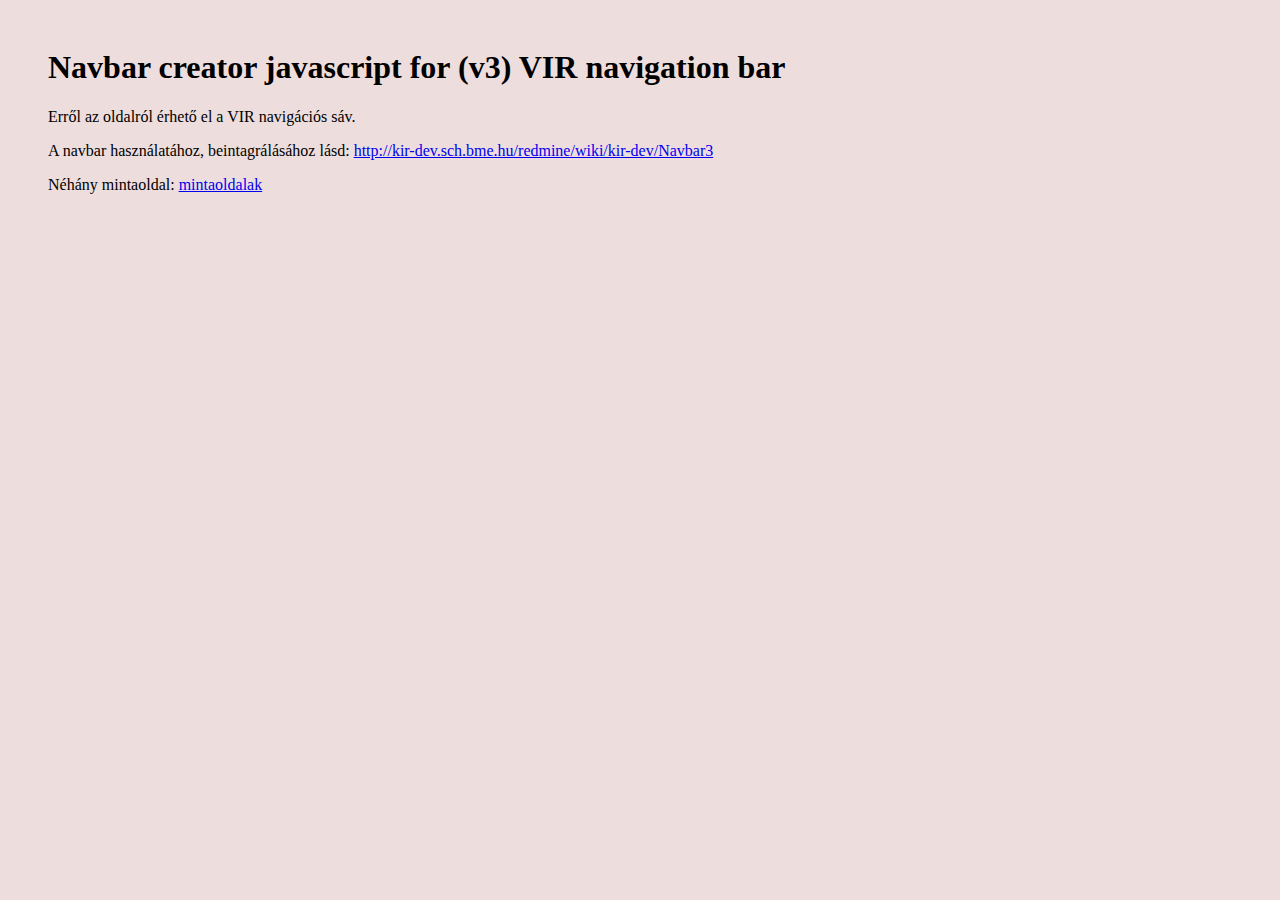
<file: index.html>
<!DOCTYPE html PUBLIC "-//W3C//DTD XHTML 1.0 Transitional//EN" "http://www.w3.org/TR/xhtml1/DTD/xhtml1-transitional.dtd">
<html>
	<head>
		<meta http-equiv="Content-Type" content="text/html; charset=UTF-8">
	</head>
<body style="background-color:#eedddd;padding:20px;">
		<div id="page" style="margin:20px;">
			<h1>Navbar creator javascript for (v3) VIR navigation bar</h1>
			<p>Erről az oldalról érhető el a VIR navigációs sáv.</p>
			<p>A navbar használatához, beintagrálásához lásd: <a href="http://kir-dev.sch.bme.hu/redmine/wiki/kir-dev/Navbar3">http://kir-dev.sch.bme.hu/redmine/wiki/kir-dev/Navbar3</a></p>
			<p>Néhány mintaoldal: <a href="http://navbar.kirdev.sch.bme.hu/sample.html">mintaoldalak</a></p>
		</div>
		
	</body>
</html>
</file>
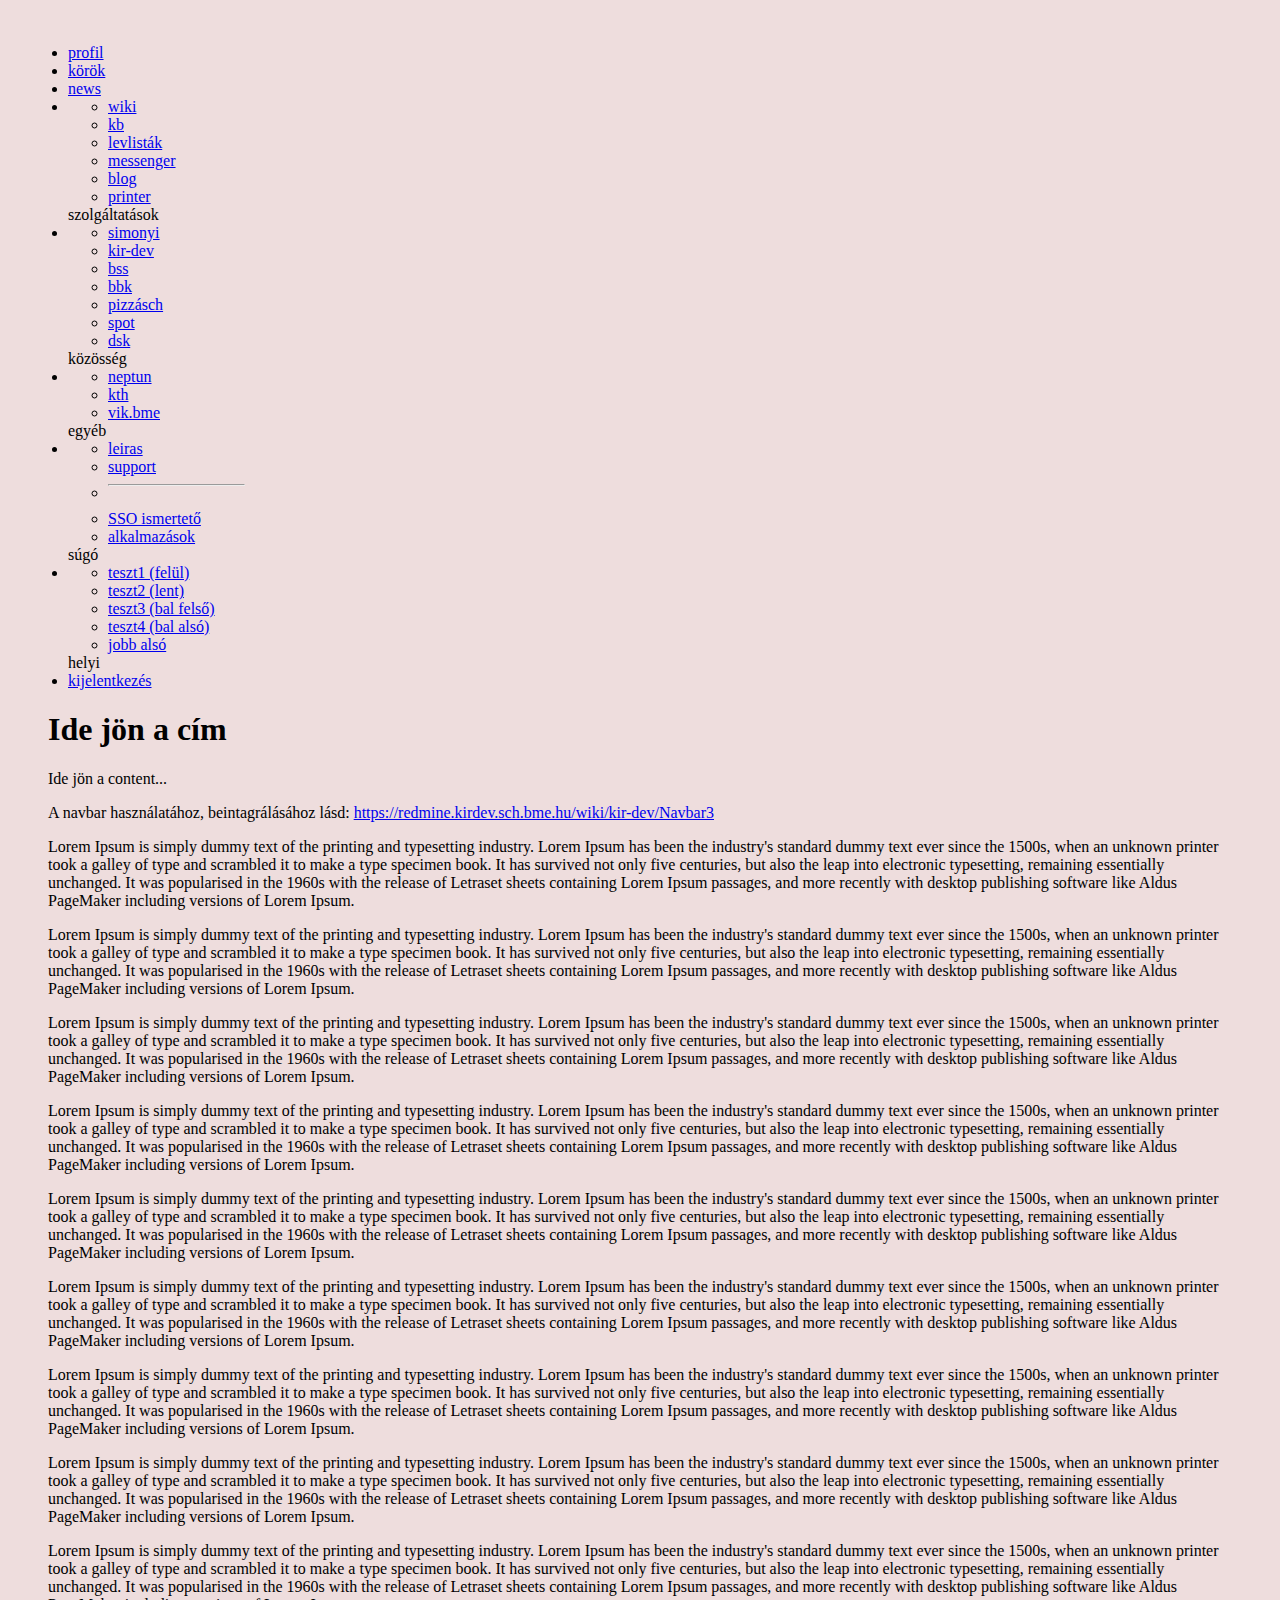
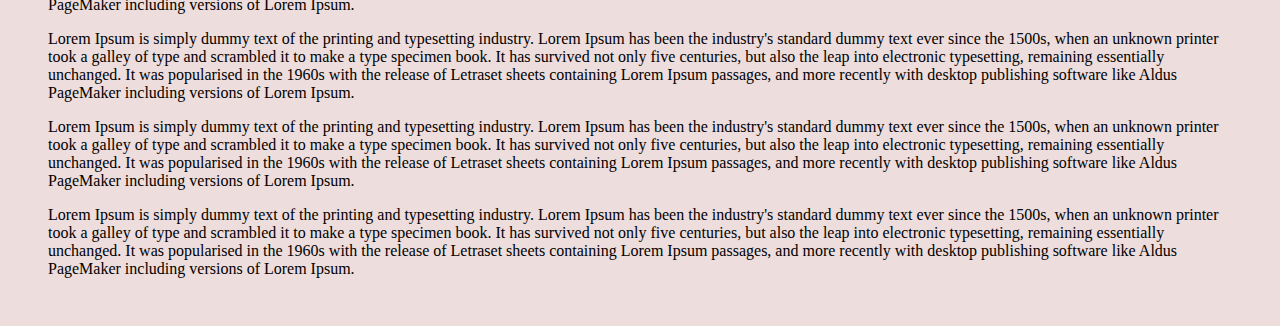
<file: sample-test1.html>
<!DOCTYPE html PUBLIC "-//W3C//DTD XHTML 1.0 Transitional//EN" "http://www.w3.org/TR/xhtml1/DTD/xhtml1-transitional.dtd">
<html>
	<head>
		<meta http-equiv="Content-Type" content="text/html; charset=UTF-8">
		<script type="text/javascript" src="vir-navbar-3.2.js"></script>
	</head>
	<body style="background-color:#eedddd;padding:20px;">
		<script type="text/javascript">
			var navbarConf = {
				logoutLink: 'http://blog.sch.bme.hu/htsrv/login.php?action=logout', // loginLink, vagy logoutLink kell (vagy mindkettő, és a loggedIn mutatja meg, be van-e lépve)
				theme: 'orange', // téma neve
				width: 850, // szélesség, opcionális
				support: 28,
				menuItems: [
					{
						title: 'teszt1 (felül)',
						url: 'http://navbar.kirdev.sch.bme.hu/sample-test1.html',
						location: 'sample-test1'
					}, {
						title: 'teszt2 (lent)',
						url: 'http://navbar.kirdev.sch.bme.hu/sample-test2.html',
						location: 'sample-test2'
					}, {
						title: 'teszt3 (bal felső)',
						url: 'http://navbar.kirdev.sch.bme.hu/sample-test3.html',
						location: 'sample-test3'
					}, {
						title: 'teszt4 (bal alsó)',
						url: 'http://navbar.kirdev.sch.bme.hu/sample-test4.html',
						location: 'sample-test4'
					}, {
						title: 'jobb alsó',
						url: 'http://navbar.kirdev.sch.bme.hu/sample-test5.html',
						location: 'sample-test5'
					}
				],
				helpMenuItems: [
					{
						title: 'leiras',
						url: 'https://redmine.kirdev.sch.bme.hu/wiki/kir-dev/Navbar3'
					}
				],
				menuWidth: 200
			};
			printNavbar(navbarConf);
		</script>

		<div id="page" style="margin:20px;">
			<h1>Ide jön a cím</h1>
			<p>Ide jön a content...</p>
			<p>A navbar használatához, beintagrálásához lásd: <a href="https://redmine.kirdev.sch.bme.hu/wiki/kir-dev/Navbar3">https://redmine.kirdev.sch.bme.hu/wiki/kir-dev/Navbar3</a></p>
			<p>Lorem Ipsum is simply dummy text of the printing and typesetting industry. Lorem Ipsum has been the industry's standard dummy text ever since the 1500s, when an unknown printer took a galley of type and scrambled it to make a type specimen book. It has survived not only five centuries, but also the leap into electronic typesetting, remaining essentially unchanged. It was popularised in the 1960s with the release of Letraset sheets containing Lorem Ipsum passages, and more recently with desktop publishing software like Aldus PageMaker including versions of Lorem Ipsum.</p>
			<p>Lorem Ipsum is simply dummy text of the printing and typesetting industry. Lorem Ipsum has been the industry's standard dummy text ever since the 1500s, when an unknown printer took a galley of type and scrambled it to make a type specimen book. It has survived not only five centuries, but also the leap into electronic typesetting, remaining essentially unchanged. It was popularised in the 1960s with the release of Letraset sheets containing Lorem Ipsum passages, and more recently with desktop publishing software like Aldus PageMaker including versions of Lorem Ipsum.</p>
			<p>Lorem Ipsum is simply dummy text of the printing and typesetting industry. Lorem Ipsum has been the industry's standard dummy text ever since the 1500s, when an unknown printer took a galley of type and scrambled it to make a type specimen book. It has survived not only five centuries, but also the leap into electronic typesetting, remaining essentially unchanged. It was popularised in the 1960s with the release of Letraset sheets containing Lorem Ipsum passages, and more recently with desktop publishing software like Aldus PageMaker including versions of Lorem Ipsum.</p>
			<p>Lorem Ipsum is simply dummy text of the printing and typesetting industry. Lorem Ipsum has been the industry's standard dummy text ever since the 1500s, when an unknown printer took a galley of type and scrambled it to make a type specimen book. It has survived not only five centuries, but also the leap into electronic typesetting, remaining essentially unchanged. It was popularised in the 1960s with the release of Letraset sheets containing Lorem Ipsum passages, and more recently with desktop publishing software like Aldus PageMaker including versions of Lorem Ipsum.</p>
			<p>Lorem Ipsum is simply dummy text of the printing and typesetting industry. Lorem Ipsum has been the industry's standard dummy text ever since the 1500s, when an unknown printer took a galley of type and scrambled it to make a type specimen book. It has survived not only five centuries, but also the leap into electronic typesetting, remaining essentially unchanged. It was popularised in the 1960s with the release of Letraset sheets containing Lorem Ipsum passages, and more recently with desktop publishing software like Aldus PageMaker including versions of Lorem Ipsum.</p>
			<p>Lorem Ipsum is simply dummy text of the printing and typesetting industry. Lorem Ipsum has been the industry's standard dummy text ever since the 1500s, when an unknown printer took a galley of type and scrambled it to make a type specimen book. It has survived not only five centuries, but also the leap into electronic typesetting, remaining essentially unchanged. It was popularised in the 1960s with the release of Letraset sheets containing Lorem Ipsum passages, and more recently with desktop publishing software like Aldus PageMaker including versions of Lorem Ipsum.</p>
			<p>Lorem Ipsum is simply dummy text of the printing and typesetting industry. Lorem Ipsum has been the industry's standard dummy text ever since the 1500s, when an unknown printer took a galley of type and scrambled it to make a type specimen book. It has survived not only five centuries, but also the leap into electronic typesetting, remaining essentially unchanged. It was popularised in the 1960s with the release of Letraset sheets containing Lorem Ipsum passages, and more recently with desktop publishing software like Aldus PageMaker including versions of Lorem Ipsum.</p>
			<p>Lorem Ipsum is simply dummy text of the printing and typesetting industry. Lorem Ipsum has been the industry's standard dummy text ever since the 1500s, when an unknown printer took a galley of type and scrambled it to make a type specimen book. It has survived not only five centuries, but also the leap into electronic typesetting, remaining essentially unchanged. It was popularised in the 1960s with the release of Letraset sheets containing Lorem Ipsum passages, and more recently with desktop publishing software like Aldus PageMaker including versions of Lorem Ipsum.</p>
			<p>Lorem Ipsum is simply dummy text of the printing and typesetting industry. Lorem Ipsum has been the industry's standard dummy text ever since the 1500s, when an unknown printer took a galley of type and scrambled it to make a type specimen book. It has survived not only five centuries, but also the leap into electronic typesetting, remaining essentially unchanged. It was popularised in the 1960s with the release of Letraset sheets containing Lorem Ipsum passages, and more recently with desktop publishing software like Aldus PageMaker including versions of Lorem Ipsum.</p>
			<p>Lorem Ipsum is simply dummy text of the printing and typesetting industry. Lorem Ipsum has been the industry's standard dummy text ever since the 1500s, when an unknown printer took a galley of type and scrambled it to make a type specimen book. It has survived not only five centuries, but also the leap into electronic typesetting, remaining essentially unchanged. It was popularised in the 1960s with the release of Letraset sheets containing Lorem Ipsum passages, and more recently with desktop publishing software like Aldus PageMaker including versions of Lorem Ipsum.</p>
			<p>Lorem Ipsum is simply dummy text of the printing and typesetting industry. Lorem Ipsum has been the industry's standard dummy text ever since the 1500s, when an unknown printer took a galley of type and scrambled it to make a type specimen book. It has survived not only five centuries, but also the leap into electronic typesetting, remaining essentially unchanged. It was popularised in the 1960s with the release of Letraset sheets containing Lorem Ipsum passages, and more recently with desktop publishing software like Aldus PageMaker including versions of Lorem Ipsum.</p>
			<p>Lorem Ipsum is simply dummy text of the printing and typesetting industry. Lorem Ipsum has been the industry's standard dummy text ever since the 1500s, when an unknown printer took a galley of type and scrambled it to make a type specimen book. It has survived not only five centuries, but also the leap into electronic typesetting, remaining essentially unchanged. It was popularised in the 1960s with the release of Letraset sheets containing Lorem Ipsum passages, and more recently with desktop publishing software like Aldus PageMaker including versions of Lorem Ipsum.</p>
		</div>
	</body>
</html>
</file>
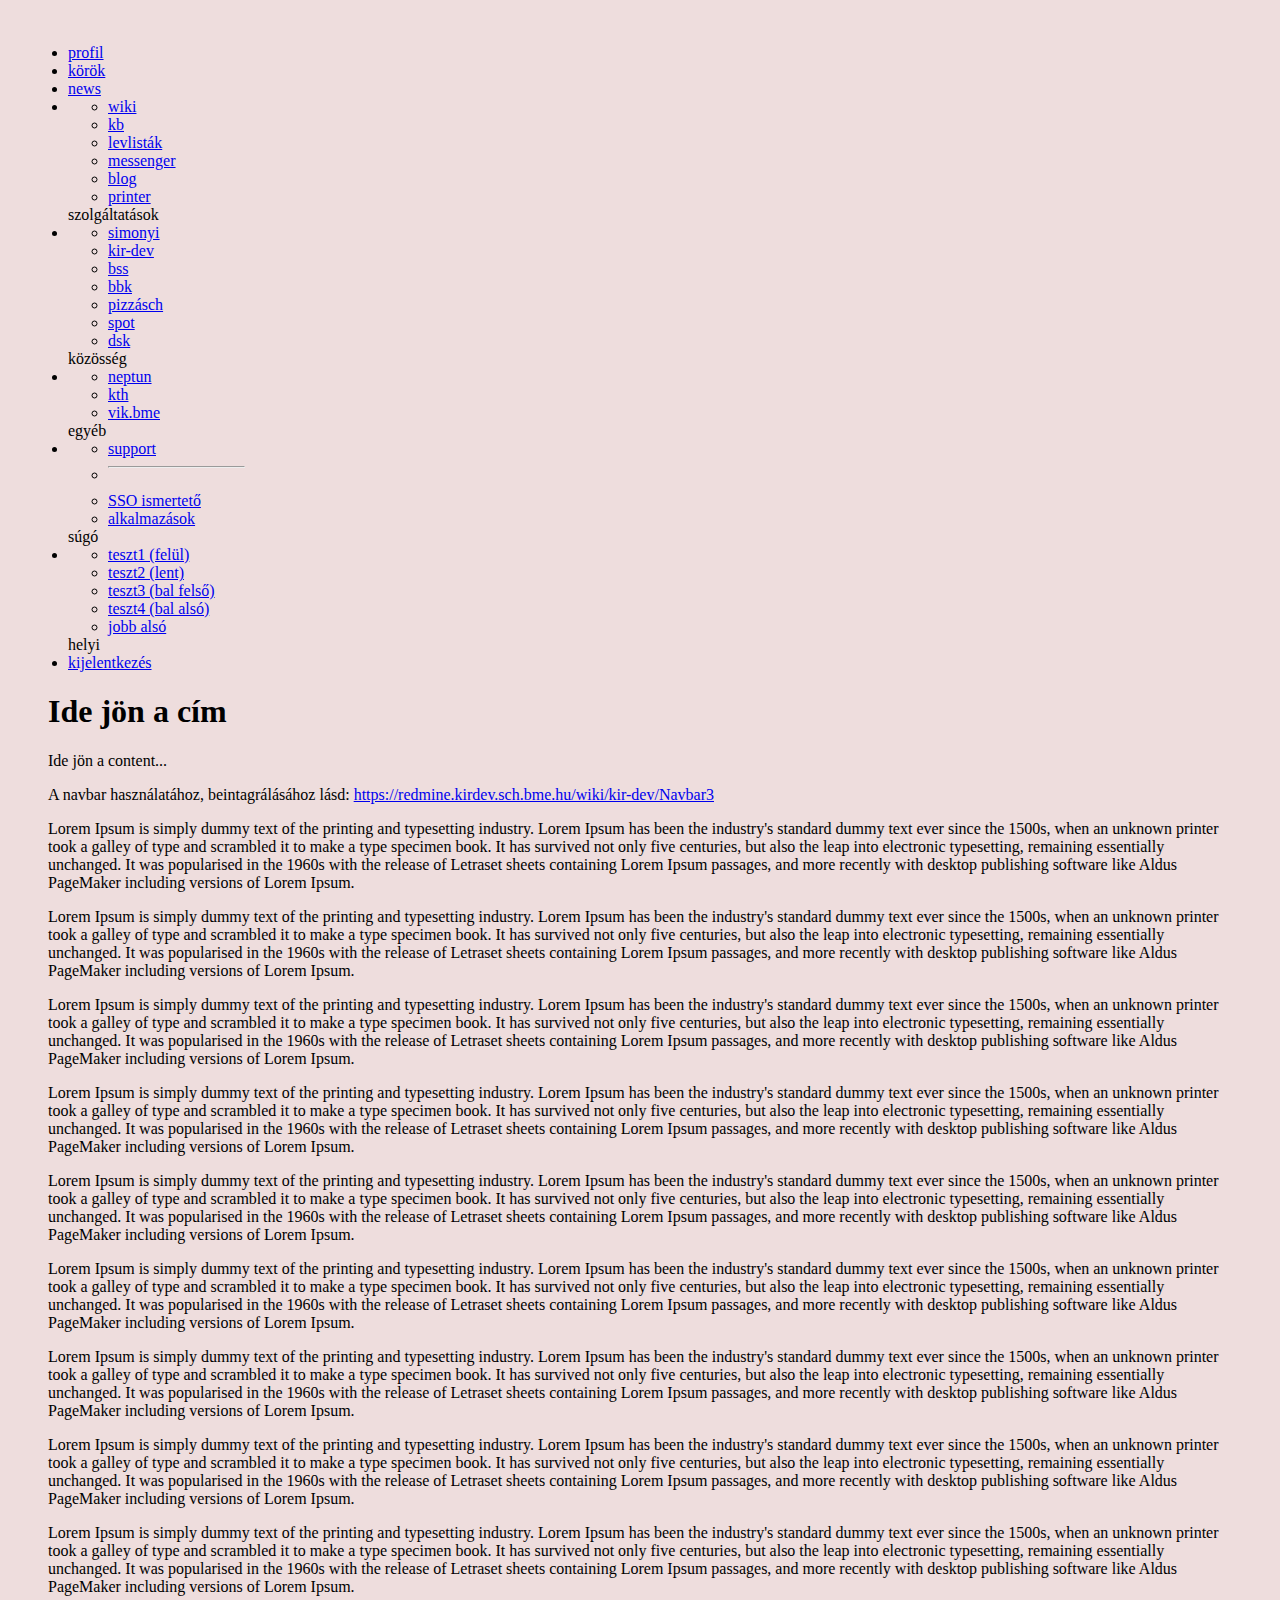
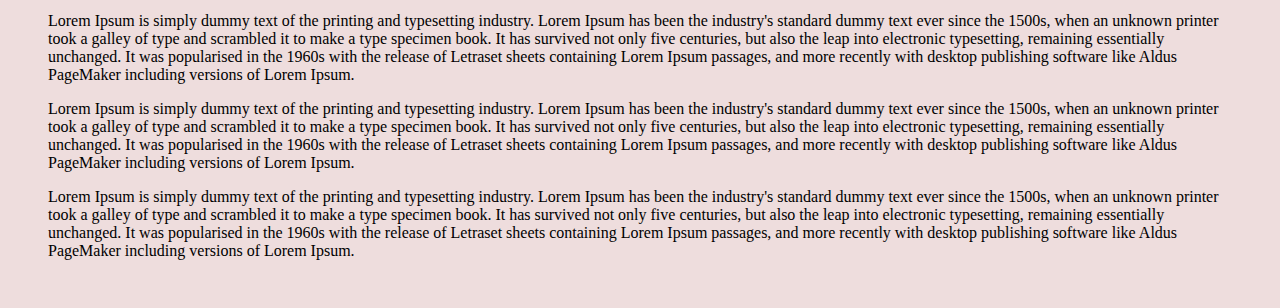
<file: sample-test2.html>
<!DOCTYPE html PUBLIC "-//W3C//DTD XHTML 1.0 Transitional//EN" "http://www.w3.org/TR/xhtml1/DTD/xhtml1-transitional.dtd">
<html>
	<head>
		<meta http-equiv="Content-Type" content="text/html; charset=UTF-8">
		<script type="text/javascript" src="vir-navbar-3.2.js"></script>
	</head>
	<body style="background-color:#eedddd;padding:20px;">
		<script type="text/javascript">
			var navbarConf = {
				logoutLink: 'http://blog.sch.bme.hu/htsrv/login.php?action=logout', // loginLink, vagy logoutLink kell (vagy mindkettő, és a loggedIn mutatja meg, be van-e lépve)
				theme: 'orange', // téma neve
				width: 850, // szélesség, opcionális
				positionVertical: 'bottom',
				indentHorizontal: 0,
				indentVertical: 30,
				support: 'valaki kukac valahol pont hu',
				menuItems: [
					{
						title: 'teszt1 (felül)',
						url: 'http://navbar.kirdev.sch.bme.hu/sample-test1.html',
						location: 'sample-test1'
					}, {
						title: 'teszt2 (lent)',
						url: 'http://navbar.kirdev.sch.bme.hu/sample-test2.html',
						location: 'sample-test2'
					}, {
						title: 'teszt3 (bal felső)',
						url: 'http://navbar.kirdev.sch.bme.hu/sample-test3.html',
						location: 'sample-test3'
					}, {
						title: 'teszt4 (bal alsó)',
						url: 'http://navbar.kirdev.sch.bme.hu/sample-test4.html',
						location: 'sample-test4'
					}, {
						title: 'jobb alsó',
						url: 'http://navbar.kirdev.sch.bme.hu/sample-test5.html',
						location: 'sample-test5'
					}
				]
			};
			printNavbar(navbarConf);
		</script>

		<div id="page" style="margin:20px;">
			<h1>Ide jön a cím</h1>
			<p>Ide jön a content...</p>
			<p>A navbar használatához, beintagrálásához lásd: <a href="https://redmine.kirdev.sch.bme.hu/wiki/kir-dev/Navbar3">https://redmine.kirdev.sch.bme.hu/wiki/kir-dev/Navbar3</a></p>
			<p>Lorem Ipsum is simply dummy text of the printing and typesetting industry. Lorem Ipsum has been the industry's standard dummy text ever since the 1500s, when an unknown printer took a galley of type and scrambled it to make a type specimen book. It has survived not only five centuries, but also the leap into electronic typesetting, remaining essentially unchanged. It was popularised in the 1960s with the release of Letraset sheets containing Lorem Ipsum passages, and more recently with desktop publishing software like Aldus PageMaker including versions of Lorem Ipsum.</p>
			<p>Lorem Ipsum is simply dummy text of the printing and typesetting industry. Lorem Ipsum has been the industry's standard dummy text ever since the 1500s, when an unknown printer took a galley of type and scrambled it to make a type specimen book. It has survived not only five centuries, but also the leap into electronic typesetting, remaining essentially unchanged. It was popularised in the 1960s with the release of Letraset sheets containing Lorem Ipsum passages, and more recently with desktop publishing software like Aldus PageMaker including versions of Lorem Ipsum.</p>
			<p>Lorem Ipsum is simply dummy text of the printing and typesetting industry. Lorem Ipsum has been the industry's standard dummy text ever since the 1500s, when an unknown printer took a galley of type and scrambled it to make a type specimen book. It has survived not only five centuries, but also the leap into electronic typesetting, remaining essentially unchanged. It was popularised in the 1960s with the release of Letraset sheets containing Lorem Ipsum passages, and more recently with desktop publishing software like Aldus PageMaker including versions of Lorem Ipsum.</p>
			<p>Lorem Ipsum is simply dummy text of the printing and typesetting industry. Lorem Ipsum has been the industry's standard dummy text ever since the 1500s, when an unknown printer took a galley of type and scrambled it to make a type specimen book. It has survived not only five centuries, but also the leap into electronic typesetting, remaining essentially unchanged. It was popularised in the 1960s with the release of Letraset sheets containing Lorem Ipsum passages, and more recently with desktop publishing software like Aldus PageMaker including versions of Lorem Ipsum.</p>
			<p>Lorem Ipsum is simply dummy text of the printing and typesetting industry. Lorem Ipsum has been the industry's standard dummy text ever since the 1500s, when an unknown printer took a galley of type and scrambled it to make a type specimen book. It has survived not only five centuries, but also the leap into electronic typesetting, remaining essentially unchanged. It was popularised in the 1960s with the release of Letraset sheets containing Lorem Ipsum passages, and more recently with desktop publishing software like Aldus PageMaker including versions of Lorem Ipsum.</p>
			<p>Lorem Ipsum is simply dummy text of the printing and typesetting industry. Lorem Ipsum has been the industry's standard dummy text ever since the 1500s, when an unknown printer took a galley of type and scrambled it to make a type specimen book. It has survived not only five centuries, but also the leap into electronic typesetting, remaining essentially unchanged. It was popularised in the 1960s with the release of Letraset sheets containing Lorem Ipsum passages, and more recently with desktop publishing software like Aldus PageMaker including versions of Lorem Ipsum.</p>
			<p>Lorem Ipsum is simply dummy text of the printing and typesetting industry. Lorem Ipsum has been the industry's standard dummy text ever since the 1500s, when an unknown printer took a galley of type and scrambled it to make a type specimen book. It has survived not only five centuries, but also the leap into electronic typesetting, remaining essentially unchanged. It was popularised in the 1960s with the release of Letraset sheets containing Lorem Ipsum passages, and more recently with desktop publishing software like Aldus PageMaker including versions of Lorem Ipsum.</p>
			<p>Lorem Ipsum is simply dummy text of the printing and typesetting industry. Lorem Ipsum has been the industry's standard dummy text ever since the 1500s, when an unknown printer took a galley of type and scrambled it to make a type specimen book. It has survived not only five centuries, but also the leap into electronic typesetting, remaining essentially unchanged. It was popularised in the 1960s with the release of Letraset sheets containing Lorem Ipsum passages, and more recently with desktop publishing software like Aldus PageMaker including versions of Lorem Ipsum.</p>
			<p>Lorem Ipsum is simply dummy text of the printing and typesetting industry. Lorem Ipsum has been the industry's standard dummy text ever since the 1500s, when an unknown printer took a galley of type and scrambled it to make a type specimen book. It has survived not only five centuries, but also the leap into electronic typesetting, remaining essentially unchanged. It was popularised in the 1960s with the release of Letraset sheets containing Lorem Ipsum passages, and more recently with desktop publishing software like Aldus PageMaker including versions of Lorem Ipsum.</p>
			<p>Lorem Ipsum is simply dummy text of the printing and typesetting industry. Lorem Ipsum has been the industry's standard dummy text ever since the 1500s, when an unknown printer took a galley of type and scrambled it to make a type specimen book. It has survived not only five centuries, but also the leap into electronic typesetting, remaining essentially unchanged. It was popularised in the 1960s with the release of Letraset sheets containing Lorem Ipsum passages, and more recently with desktop publishing software like Aldus PageMaker including versions of Lorem Ipsum.</p>
			<p>Lorem Ipsum is simply dummy text of the printing and typesetting industry. Lorem Ipsum has been the industry's standard dummy text ever since the 1500s, when an unknown printer took a galley of type and scrambled it to make a type specimen book. It has survived not only five centuries, but also the leap into electronic typesetting, remaining essentially unchanged. It was popularised in the 1960s with the release of Letraset sheets containing Lorem Ipsum passages, and more recently with desktop publishing software like Aldus PageMaker including versions of Lorem Ipsum.</p>
			<p>Lorem Ipsum is simply dummy text of the printing and typesetting industry. Lorem Ipsum has been the industry's standard dummy text ever since the 1500s, when an unknown printer took a galley of type and scrambled it to make a type specimen book. It has survived not only five centuries, but also the leap into electronic typesetting, remaining essentially unchanged. It was popularised in the 1960s with the release of Letraset sheets containing Lorem Ipsum passages, and more recently with desktop publishing software like Aldus PageMaker including versions of Lorem Ipsum.</p>
		</div>
	</body>
</html>
</file>
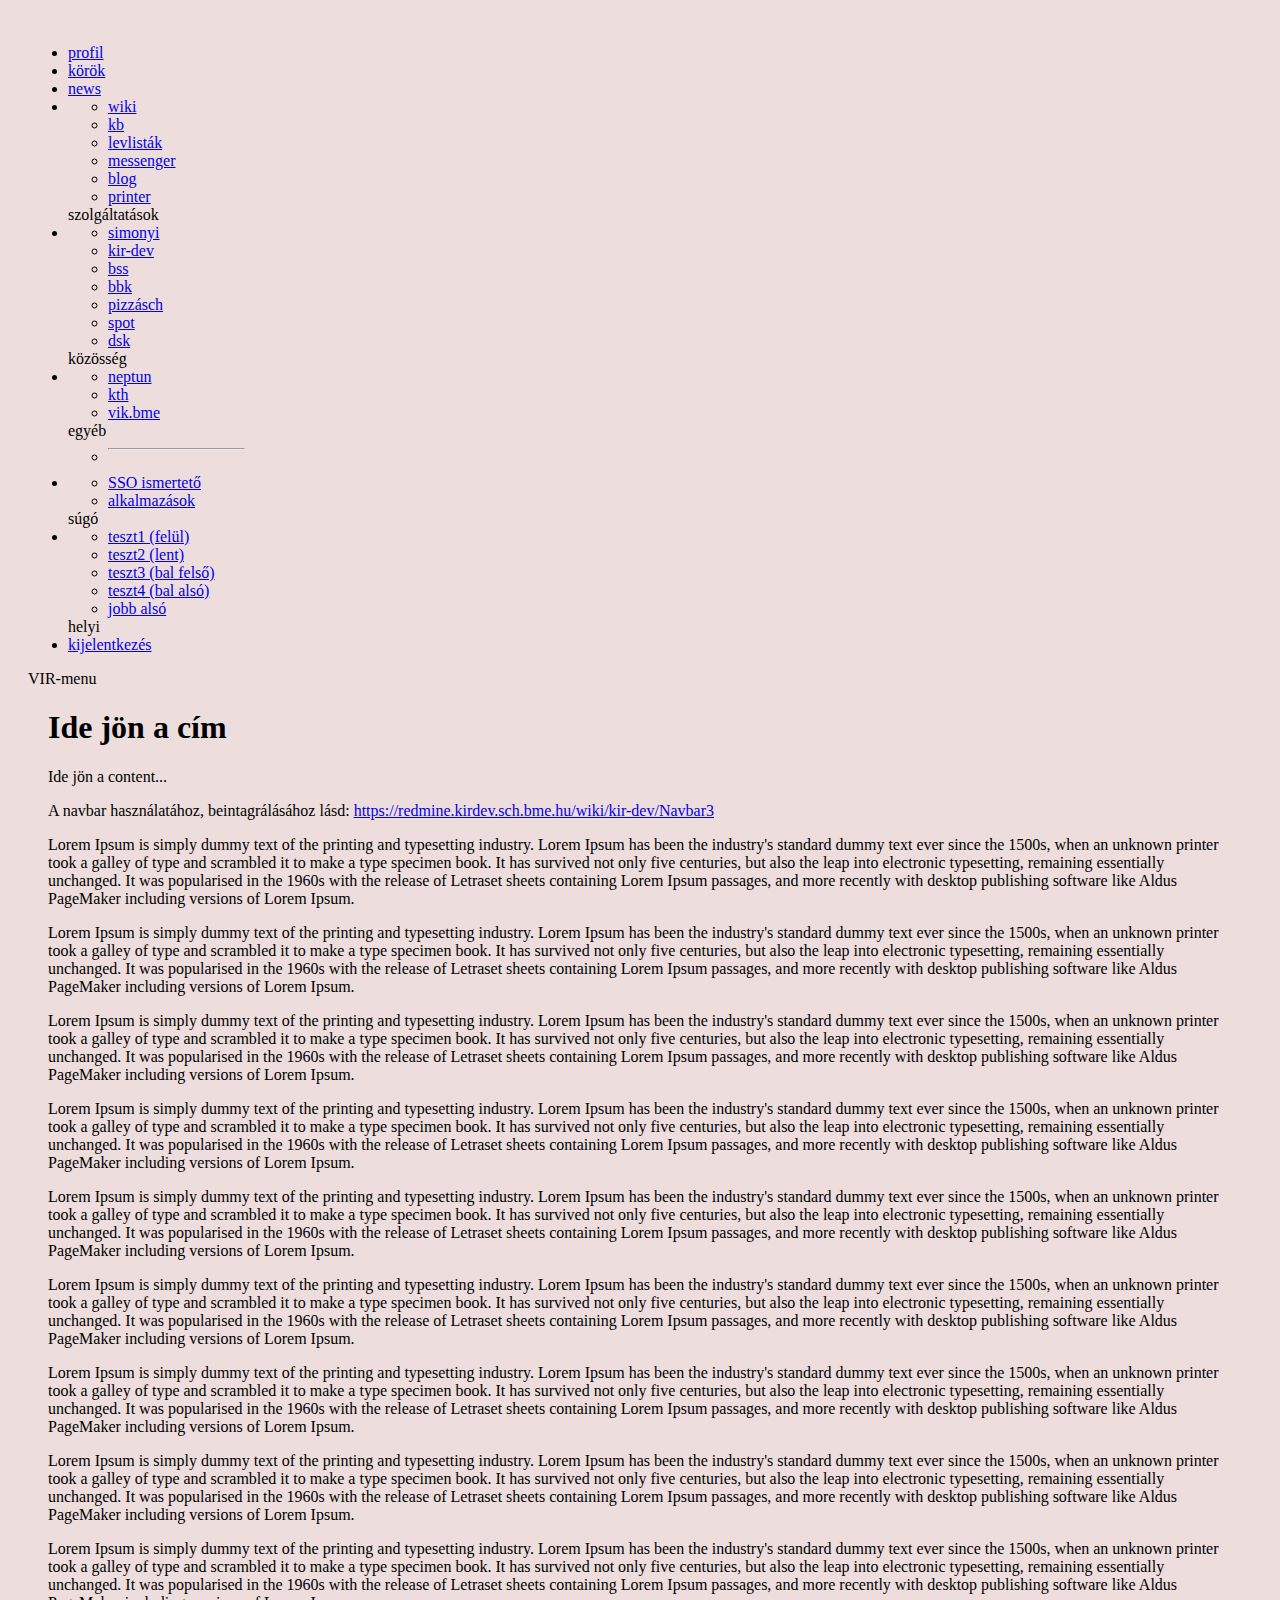
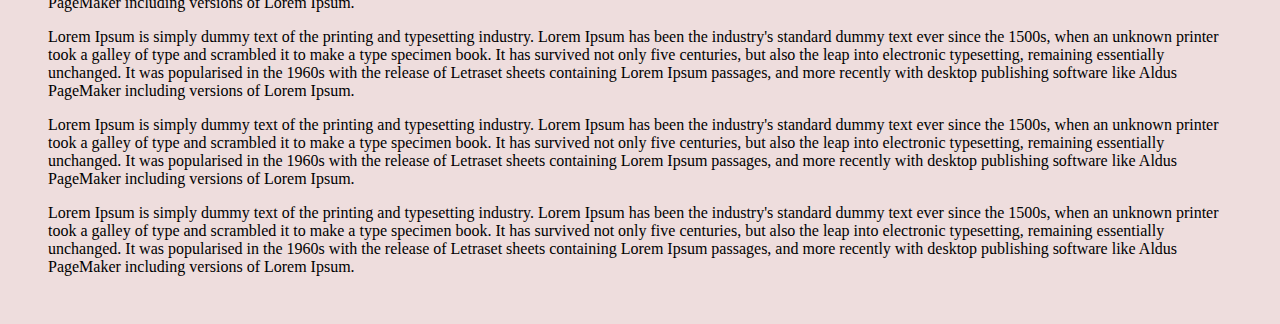
<file: sample-test3.html>
<!DOCTYPE html PUBLIC "-//W3C//DTD XHTML 1.0 Transitional//EN" "http://www.w3.org/TR/xhtml1/DTD/xhtml1-transitional.dtd">
<html>
	<head>
		<meta http-equiv="Content-Type" content="text/html; charset=UTF-8">
		<script type="text/javascript" src="vir-navbar-3.2.js"></script>
	</head>
	<body style="background-color:#eedddd;padding:20px;">
		<script type="text/javascript">
			var navbarConf = {
				logoutLink: 'http://blog.sch.bme.hu/htsrv/login.php?action=logout', // loginLink, vagy logoutLink kell (vagy mindkettő, és a loggedIn mutatja meg, be van-e lépve)
				theme: 'orange', // téma neve
				width: 850, // szélesség, opcionális
				type: 'corner',
				positionVertical: 'top',
				positionHorizontal: 'left',
				indentHorizontal: 0,
				indentVertical: 0,
				menuItems: [
					{
						title: 'teszt1 (felül)',
						url: 'http://navbar.kirdev.sch.bme.hu/sample-test1.html',
						location: 'sample-test1'
					}, {
						title: 'teszt2 (lent)',
						url: 'http://navbar.kirdev.sch.bme.hu/sample-test2.html',
						location: 'sample-test2'
					}, {
						title: 'teszt3 (bal felső)',
						url: 'http://navbar.kirdev.sch.bme.hu/sample-test3.html',
						location: 'sample-test3'
					}, {
						title: 'teszt4 (bal alsó)',
						url: 'http://navbar.kirdev.sch.bme.hu/sample-test4.html',
						location: 'sample-test4'
					}, {
						title: 'jobb alsó',
						url: 'http://navbar.kirdev.sch.bme.hu/sample-test5.html',
						location: 'sample-test5'
					}
				]
			};
			printNavbar(navbarConf);
		</script>

		<div id="page" style="margin:20px;">
			<h1>Ide jön a cím</h1>
			<p>Ide jön a content...</p>
			<p>A navbar használatához, beintagrálásához lásd: <a href="https://redmine.kirdev.sch.bme.hu/wiki/kir-dev/Navbar3">https://redmine.kirdev.sch.bme.hu/wiki/kir-dev/Navbar3</a></p>
			<p>Lorem Ipsum is simply dummy text of the printing and typesetting industry. Lorem Ipsum has been the industry's standard dummy text ever since the 1500s, when an unknown printer took a galley of type and scrambled it to make a type specimen book. It has survived not only five centuries, but also the leap into electronic typesetting, remaining essentially unchanged. It was popularised in the 1960s with the release of Letraset sheets containing Lorem Ipsum passages, and more recently with desktop publishing software like Aldus PageMaker including versions of Lorem Ipsum.</p>
			<p>Lorem Ipsum is simply dummy text of the printing and typesetting industry. Lorem Ipsum has been the industry's standard dummy text ever since the 1500s, when an unknown printer took a galley of type and scrambled it to make a type specimen book. It has survived not only five centuries, but also the leap into electronic typesetting, remaining essentially unchanged. It was popularised in the 1960s with the release of Letraset sheets containing Lorem Ipsum passages, and more recently with desktop publishing software like Aldus PageMaker including versions of Lorem Ipsum.</p>
			<p>Lorem Ipsum is simply dummy text of the printing and typesetting industry. Lorem Ipsum has been the industry's standard dummy text ever since the 1500s, when an unknown printer took a galley of type and scrambled it to make a type specimen book. It has survived not only five centuries, but also the leap into electronic typesetting, remaining essentially unchanged. It was popularised in the 1960s with the release of Letraset sheets containing Lorem Ipsum passages, and more recently with desktop publishing software like Aldus PageMaker including versions of Lorem Ipsum.</p>
			<p>Lorem Ipsum is simply dummy text of the printing and typesetting industry. Lorem Ipsum has been the industry's standard dummy text ever since the 1500s, when an unknown printer took a galley of type and scrambled it to make a type specimen book. It has survived not only five centuries, but also the leap into electronic typesetting, remaining essentially unchanged. It was popularised in the 1960s with the release of Letraset sheets containing Lorem Ipsum passages, and more recently with desktop publishing software like Aldus PageMaker including versions of Lorem Ipsum.</p>
			<p>Lorem Ipsum is simply dummy text of the printing and typesetting industry. Lorem Ipsum has been the industry's standard dummy text ever since the 1500s, when an unknown printer took a galley of type and scrambled it to make a type specimen book. It has survived not only five centuries, but also the leap into electronic typesetting, remaining essentially unchanged. It was popularised in the 1960s with the release of Letraset sheets containing Lorem Ipsum passages, and more recently with desktop publishing software like Aldus PageMaker including versions of Lorem Ipsum.</p>
			<p>Lorem Ipsum is simply dummy text of the printing and typesetting industry. Lorem Ipsum has been the industry's standard dummy text ever since the 1500s, when an unknown printer took a galley of type and scrambled it to make a type specimen book. It has survived not only five centuries, but also the leap into electronic typesetting, remaining essentially unchanged. It was popularised in the 1960s with the release of Letraset sheets containing Lorem Ipsum passages, and more recently with desktop publishing software like Aldus PageMaker including versions of Lorem Ipsum.</p>
			<p>Lorem Ipsum is simply dummy text of the printing and typesetting industry. Lorem Ipsum has been the industry's standard dummy text ever since the 1500s, when an unknown printer took a galley of type and scrambled it to make a type specimen book. It has survived not only five centuries, but also the leap into electronic typesetting, remaining essentially unchanged. It was popularised in the 1960s with the release of Letraset sheets containing Lorem Ipsum passages, and more recently with desktop publishing software like Aldus PageMaker including versions of Lorem Ipsum.</p>
			<p>Lorem Ipsum is simply dummy text of the printing and typesetting industry. Lorem Ipsum has been the industry's standard dummy text ever since the 1500s, when an unknown printer took a galley of type and scrambled it to make a type specimen book. It has survived not only five centuries, but also the leap into electronic typesetting, remaining essentially unchanged. It was popularised in the 1960s with the release of Letraset sheets containing Lorem Ipsum passages, and more recently with desktop publishing software like Aldus PageMaker including versions of Lorem Ipsum.</p>
			<p>Lorem Ipsum is simply dummy text of the printing and typesetting industry. Lorem Ipsum has been the industry's standard dummy text ever since the 1500s, when an unknown printer took a galley of type and scrambled it to make a type specimen book. It has survived not only five centuries, but also the leap into electronic typesetting, remaining essentially unchanged. It was popularised in the 1960s with the release of Letraset sheets containing Lorem Ipsum passages, and more recently with desktop publishing software like Aldus PageMaker including versions of Lorem Ipsum.</p>
			<p>Lorem Ipsum is simply dummy text of the printing and typesetting industry. Lorem Ipsum has been the industry's standard dummy text ever since the 1500s, when an unknown printer took a galley of type and scrambled it to make a type specimen book. It has survived not only five centuries, but also the leap into electronic typesetting, remaining essentially unchanged. It was popularised in the 1960s with the release of Letraset sheets containing Lorem Ipsum passages, and more recently with desktop publishing software like Aldus PageMaker including versions of Lorem Ipsum.</p>
			<p>Lorem Ipsum is simply dummy text of the printing and typesetting industry. Lorem Ipsum has been the industry's standard dummy text ever since the 1500s, when an unknown printer took a galley of type and scrambled it to make a type specimen book. It has survived not only five centuries, but also the leap into electronic typesetting, remaining essentially unchanged. It was popularised in the 1960s with the release of Letraset sheets containing Lorem Ipsum passages, and more recently with desktop publishing software like Aldus PageMaker including versions of Lorem Ipsum.</p>
			<p>Lorem Ipsum is simply dummy text of the printing and typesetting industry. Lorem Ipsum has been the industry's standard dummy text ever since the 1500s, when an unknown printer took a galley of type and scrambled it to make a type specimen book. It has survived not only five centuries, but also the leap into electronic typesetting, remaining essentially unchanged. It was popularised in the 1960s with the release of Letraset sheets containing Lorem Ipsum passages, and more recently with desktop publishing software like Aldus PageMaker including versions of Lorem Ipsum.</p>
		</div>
	</body>
</html>
</file>
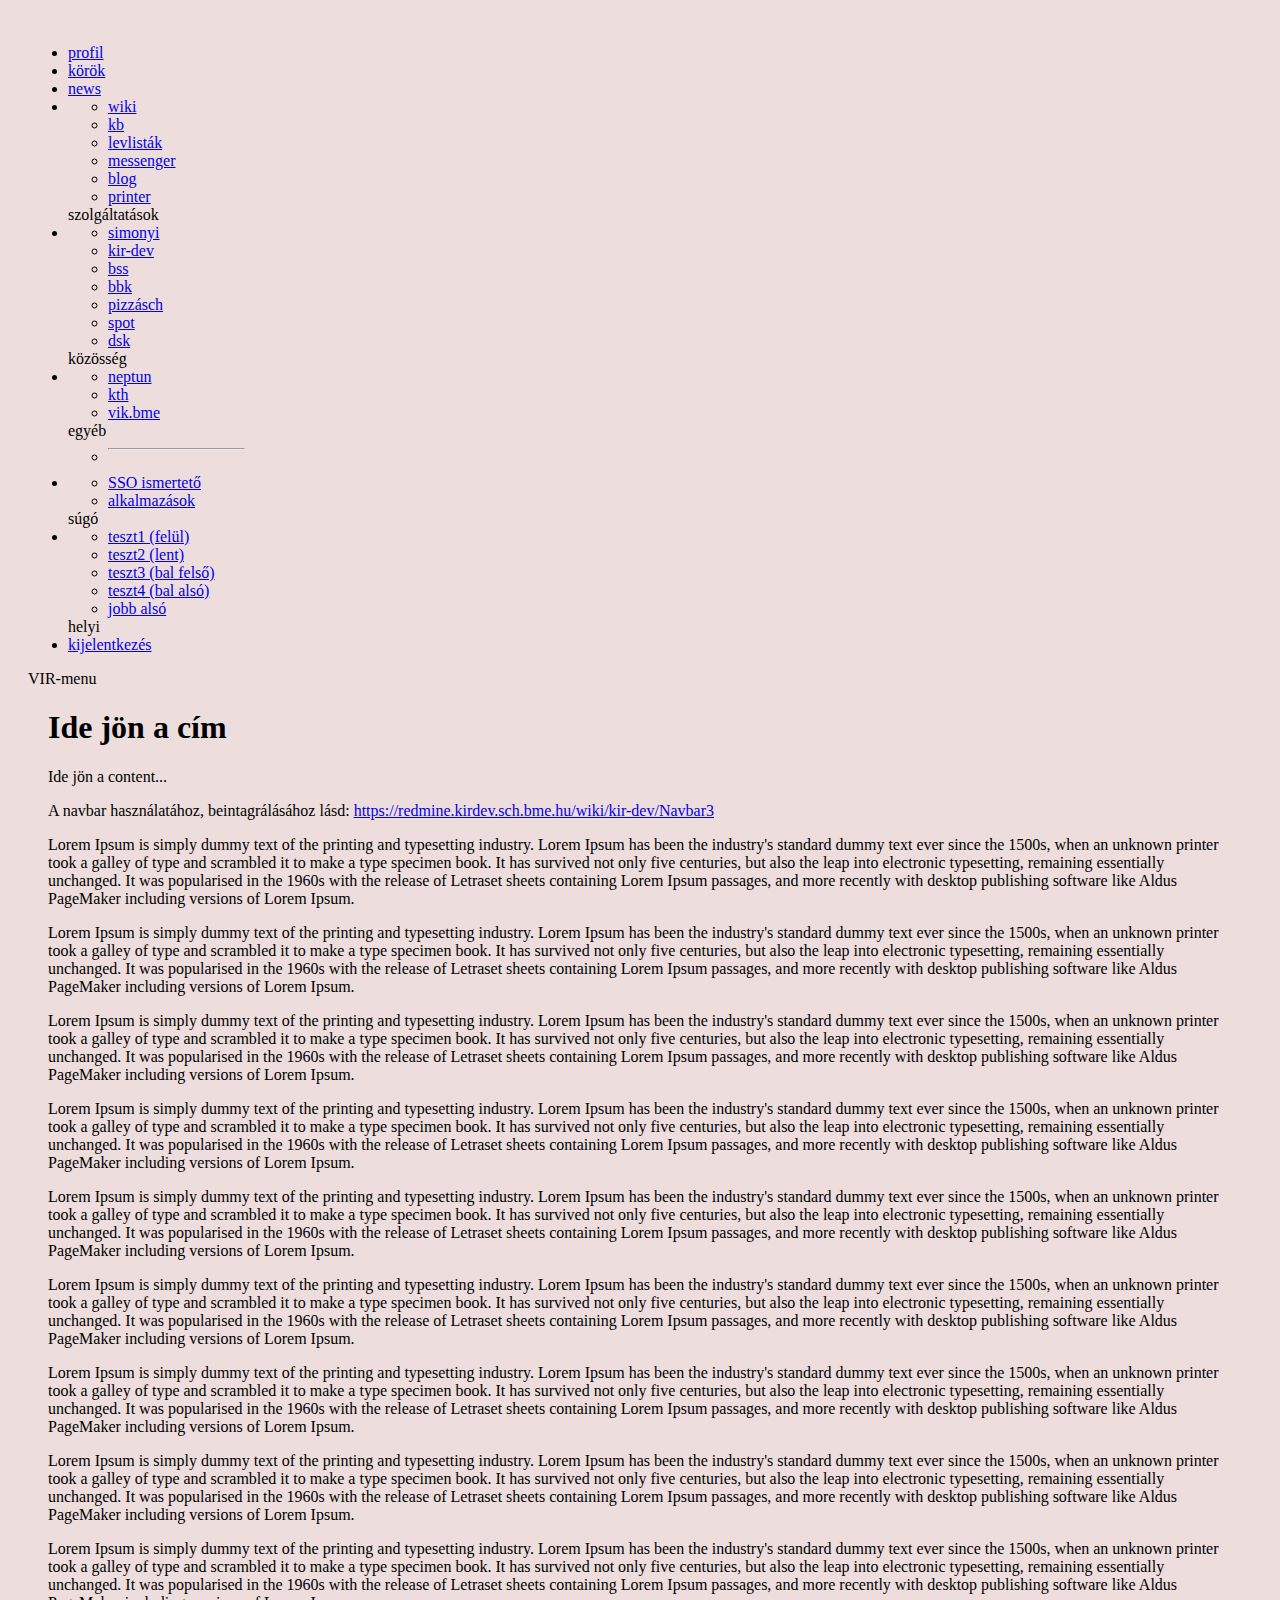
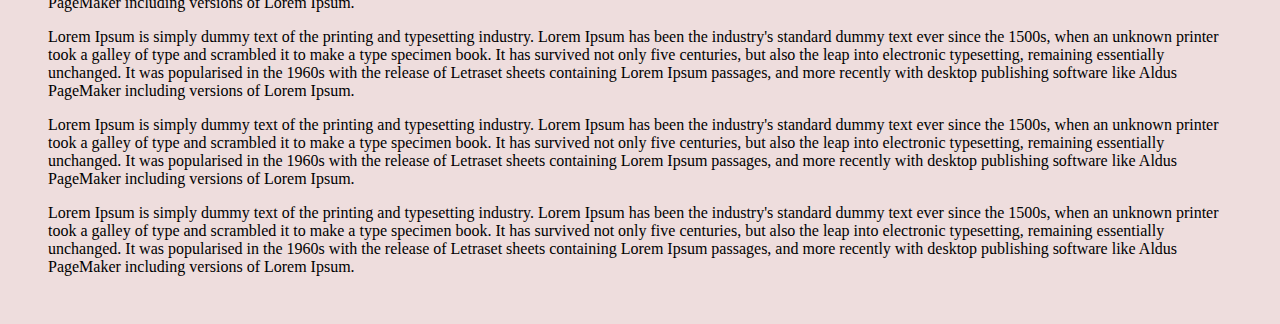
<file: sample-test4.html>
<!DOCTYPE html PUBLIC "-//W3C//DTD XHTML 1.0 Transitional//EN" "http://www.w3.org/TR/xhtml1/DTD/xhtml1-transitional.dtd">
<html>
	<head>
		<meta http-equiv="Content-Type" content="text/html; charset=UTF-8">
		<script type="text/javascript" src="vir-navbar-3.2.js"></script>
	</head>
	<body style="background-color:#eedddd;padding:20px;">
		<script type="text/javascript">
			var navbarConf = {
				logoutLink: 'http://blog.sch.bme.hu/htsrv/login.php?action=logout', // loginLink, vagy logoutLink kell (vagy mindkettő, és a loggedIn mutatja meg, be van-e lépve)
				theme: 'orange', // téma neve
				width: 850, // szélesség, opcionális
				type: 'corner',
				positionVertical: 'bottom',
				positionHorizontal: 'left',
				indentHorizontal: 10,
				indentVertical: 0,
				menuItems: [
					{
						title: 'teszt1 (felül)',
						url: 'http://navbar.kirdev.sch.bme.hu/sample-test1.html',
						location: 'sample-test1'
					}, {
						title: 'teszt2 (lent)',
						url: 'http://navbar.kirdev.sch.bme.hu/sample-test2.html',
						location: 'sample-test2'
					}, {
						title: 'teszt3 (bal felső)',
						url: 'http://navbar.kirdev.sch.bme.hu/sample-test3.html',
						location: 'sample-test3'
					}, {
						title: 'teszt4 (bal alsó)',
						url: 'http://navbar.kirdev.sch.bme.hu/sample-test4.html',
						location: 'sample-test4'
					}, {
						title: 'jobb alsó',
						url: 'http://navbar.kirdev.sch.bme.hu/sample-test5.html',
						location: 'sample-test5'
					}
				]
			};
			printNavbar(navbarConf);
		</script>

		<div id="page" style="margin:20px;">
			<h1>Ide jön a cím</h1>
			<p>Ide jön a content...</p>
			<p>A navbar használatához, beintagrálásához lásd: <a href="https://redmine.kirdev.sch.bme.hu/wiki/kir-dev/Navbar3">https://redmine.kirdev.sch.bme.hu/wiki/kir-dev/Navbar3</a></p>
			<p>Lorem Ipsum is simply dummy text of the printing and typesetting industry. Lorem Ipsum has been the industry's standard dummy text ever since the 1500s, when an unknown printer took a galley of type and scrambled it to make a type specimen book. It has survived not only five centuries, but also the leap into electronic typesetting, remaining essentially unchanged. It was popularised in the 1960s with the release of Letraset sheets containing Lorem Ipsum passages, and more recently with desktop publishing software like Aldus PageMaker including versions of Lorem Ipsum.</p>
			<p>Lorem Ipsum is simply dummy text of the printing and typesetting industry. Lorem Ipsum has been the industry's standard dummy text ever since the 1500s, when an unknown printer took a galley of type and scrambled it to make a type specimen book. It has survived not only five centuries, but also the leap into electronic typesetting, remaining essentially unchanged. It was popularised in the 1960s with the release of Letraset sheets containing Lorem Ipsum passages, and more recently with desktop publishing software like Aldus PageMaker including versions of Lorem Ipsum.</p>
			<p>Lorem Ipsum is simply dummy text of the printing and typesetting industry. Lorem Ipsum has been the industry's standard dummy text ever since the 1500s, when an unknown printer took a galley of type and scrambled it to make a type specimen book. It has survived not only five centuries, but also the leap into electronic typesetting, remaining essentially unchanged. It was popularised in the 1960s with the release of Letraset sheets containing Lorem Ipsum passages, and more recently with desktop publishing software like Aldus PageMaker including versions of Lorem Ipsum.</p>
			<p>Lorem Ipsum is simply dummy text of the printing and typesetting industry. Lorem Ipsum has been the industry's standard dummy text ever since the 1500s, when an unknown printer took a galley of type and scrambled it to make a type specimen book. It has survived not only five centuries, but also the leap into electronic typesetting, remaining essentially unchanged. It was popularised in the 1960s with the release of Letraset sheets containing Lorem Ipsum passages, and more recently with desktop publishing software like Aldus PageMaker including versions of Lorem Ipsum.</p>
			<p>Lorem Ipsum is simply dummy text of the printing and typesetting industry. Lorem Ipsum has been the industry's standard dummy text ever since the 1500s, when an unknown printer took a galley of type and scrambled it to make a type specimen book. It has survived not only five centuries, but also the leap into electronic typesetting, remaining essentially unchanged. It was popularised in the 1960s with the release of Letraset sheets containing Lorem Ipsum passages, and more recently with desktop publishing software like Aldus PageMaker including versions of Lorem Ipsum.</p>
			<p>Lorem Ipsum is simply dummy text of the printing and typesetting industry. Lorem Ipsum has been the industry's standard dummy text ever since the 1500s, when an unknown printer took a galley of type and scrambled it to make a type specimen book. It has survived not only five centuries, but also the leap into electronic typesetting, remaining essentially unchanged. It was popularised in the 1960s with the release of Letraset sheets containing Lorem Ipsum passages, and more recently with desktop publishing software like Aldus PageMaker including versions of Lorem Ipsum.</p>
			<p>Lorem Ipsum is simply dummy text of the printing and typesetting industry. Lorem Ipsum has been the industry's standard dummy text ever since the 1500s, when an unknown printer took a galley of type and scrambled it to make a type specimen book. It has survived not only five centuries, but also the leap into electronic typesetting, remaining essentially unchanged. It was popularised in the 1960s with the release of Letraset sheets containing Lorem Ipsum passages, and more recently with desktop publishing software like Aldus PageMaker including versions of Lorem Ipsum.</p>
			<p>Lorem Ipsum is simply dummy text of the printing and typesetting industry. Lorem Ipsum has been the industry's standard dummy text ever since the 1500s, when an unknown printer took a galley of type and scrambled it to make a type specimen book. It has survived not only five centuries, but also the leap into electronic typesetting, remaining essentially unchanged. It was popularised in the 1960s with the release of Letraset sheets containing Lorem Ipsum passages, and more recently with desktop publishing software like Aldus PageMaker including versions of Lorem Ipsum.</p>
			<p>Lorem Ipsum is simply dummy text of the printing and typesetting industry. Lorem Ipsum has been the industry's standard dummy text ever since the 1500s, when an unknown printer took a galley of type and scrambled it to make a type specimen book. It has survived not only five centuries, but also the leap into electronic typesetting, remaining essentially unchanged. It was popularised in the 1960s with the release of Letraset sheets containing Lorem Ipsum passages, and more recently with desktop publishing software like Aldus PageMaker including versions of Lorem Ipsum.</p>
			<p>Lorem Ipsum is simply dummy text of the printing and typesetting industry. Lorem Ipsum has been the industry's standard dummy text ever since the 1500s, when an unknown printer took a galley of type and scrambled it to make a type specimen book. It has survived not only five centuries, but also the leap into electronic typesetting, remaining essentially unchanged. It was popularised in the 1960s with the release of Letraset sheets containing Lorem Ipsum passages, and more recently with desktop publishing software like Aldus PageMaker including versions of Lorem Ipsum.</p>
			<p>Lorem Ipsum is simply dummy text of the printing and typesetting industry. Lorem Ipsum has been the industry's standard dummy text ever since the 1500s, when an unknown printer took a galley of type and scrambled it to make a type specimen book. It has survived not only five centuries, but also the leap into electronic typesetting, remaining essentially unchanged. It was popularised in the 1960s with the release of Letraset sheets containing Lorem Ipsum passages, and more recently with desktop publishing software like Aldus PageMaker including versions of Lorem Ipsum.</p>
			<p>Lorem Ipsum is simply dummy text of the printing and typesetting industry. Lorem Ipsum has been the industry's standard dummy text ever since the 1500s, when an unknown printer took a galley of type and scrambled it to make a type specimen book. It has survived not only five centuries, but also the leap into electronic typesetting, remaining essentially unchanged. It was popularised in the 1960s with the release of Letraset sheets containing Lorem Ipsum passages, and more recently with desktop publishing software like Aldus PageMaker including versions of Lorem Ipsum.</p>
		</div>
	</body>
</html>
</file>
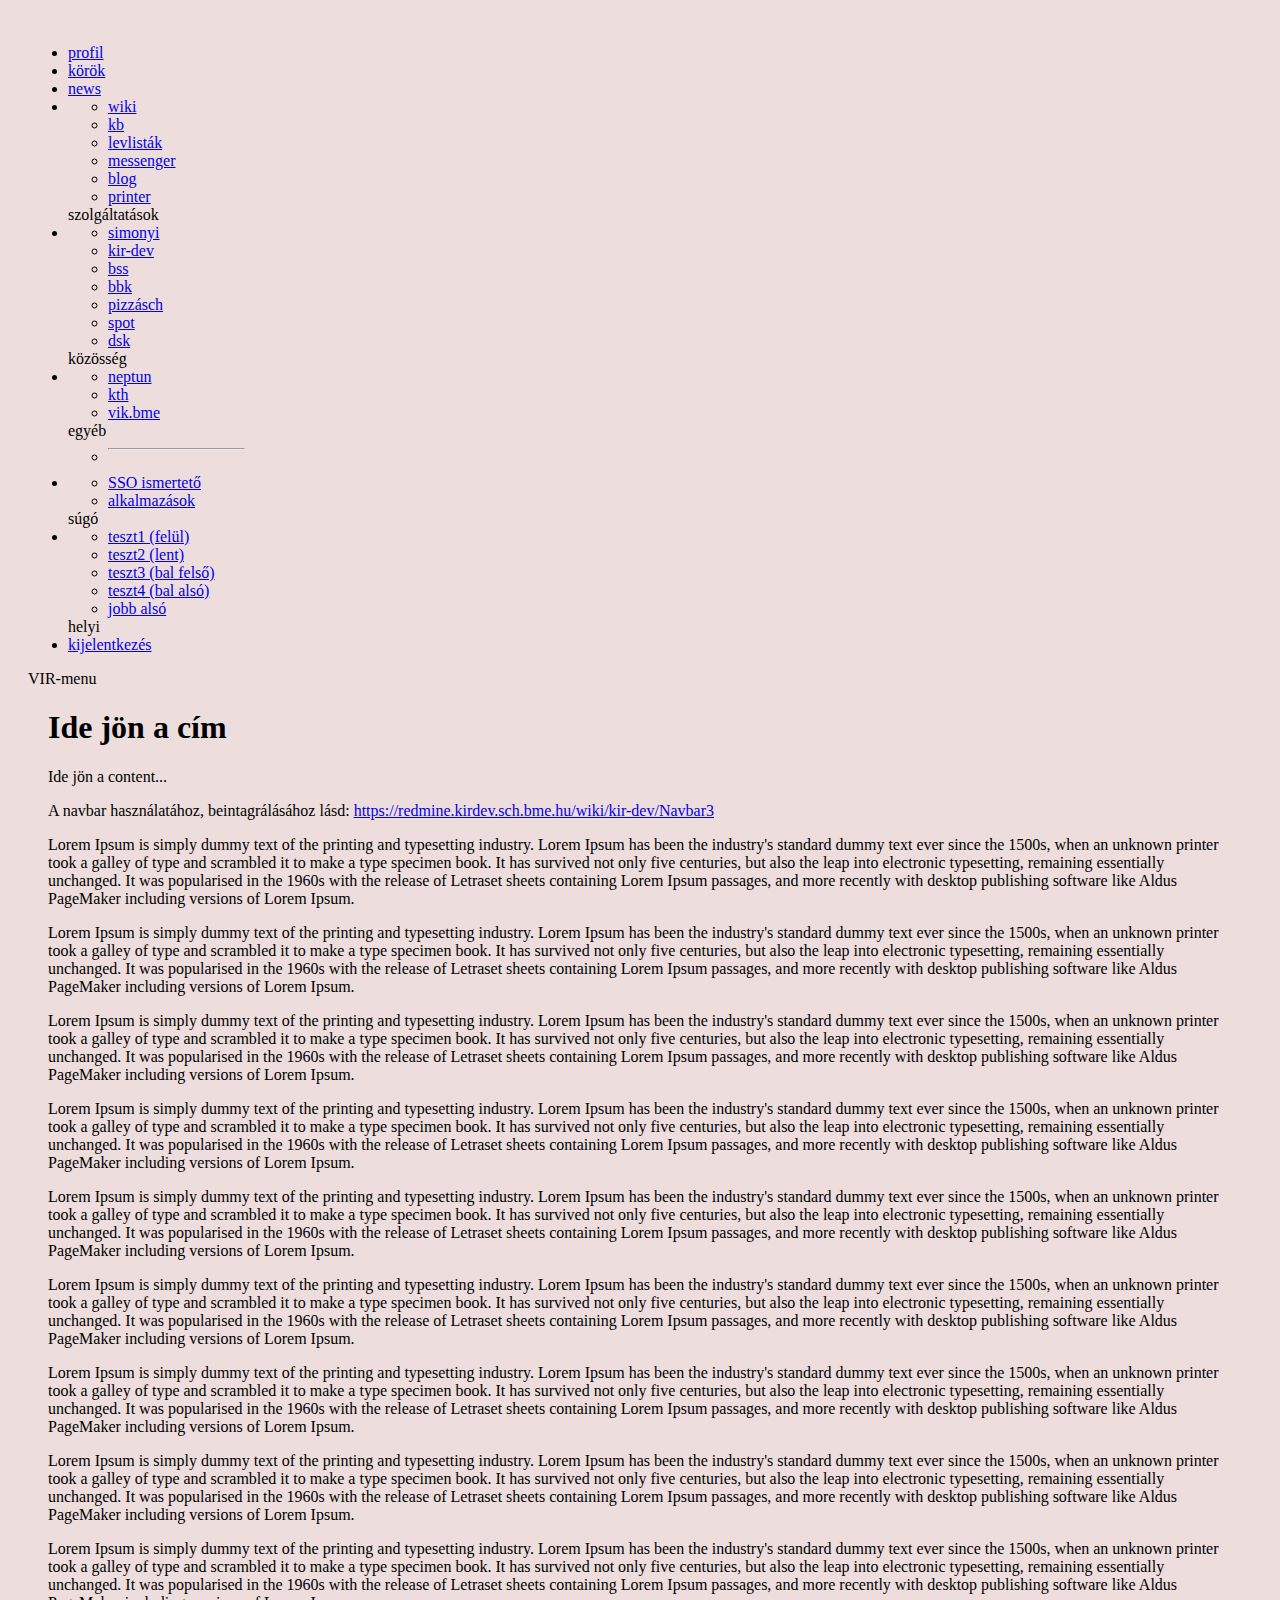
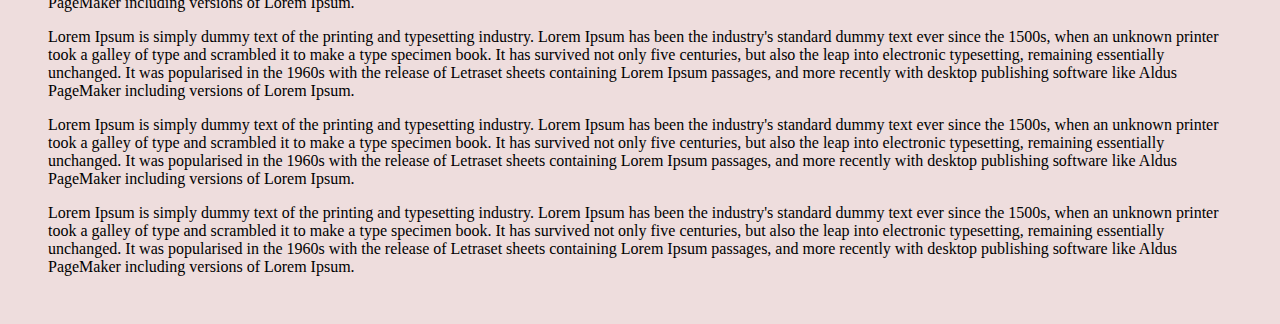
<file: sample-test5.html>
<!DOCTYPE html PUBLIC "-//W3C//DTD XHTML 1.0 Transitional//EN" "http://www.w3.org/TR/xhtml1/DTD/xhtml1-transitional.dtd">
<html>
	<head>
		<meta http-equiv="Content-Type" content="text/html; charset=UTF-8">
		<script type="text/javascript" src="vir-navbar-3.2.js"></script>
	</head>
	<body style="background-color:#eedddd;padding:20px;">
		<script type="text/javascript">
			var navbarConf = {
				logoutLink: 'http://blog.sch.bme.hu/htsrv/login.php?action=logout', // loginLink, vagy logoutLink kell (vagy mindkettő, és a loggedIn mutatja meg, be van-e lépve)
				theme: 'orange', // téma neve
				width: 850, // szélesség, opcionális
				type: 'corner',
				positionVertical: 'bottom',
				positionHorizontal: 'right',
				indentHorizontal: 10,
				indentVertical: 10,
				menuItems: [
					{
						title: 'teszt1 (felül)',
						url: 'http://navbar.kirdev.sch.bme.hu/sample-test1.html',
						location: 'sample-test1'
					}, {
						title: 'teszt2 (lent)',
						url: 'http://navbar.kirdev.sch.bme.hu/sample-test2.html',
						location: 'sample-test2'
					}, {
						title: 'teszt3 (bal felső)',
						url: 'http://navbar.kirdev.sch.bme.hu/sample-test3.html',
						location: 'sample-test3'
					}, {
						title: 'teszt4 (bal alsó)',
						url: 'http://navbar.kirdev.sch.bme.hu/sample-test4.html',
						location: 'sample-test4'
					}, {
						title: 'jobb alsó',
						url: 'http://navbar.kirdev.sch.bme.hu/sample-test5.html',
						location: 'sample-test5'
					}
				]
			};
			printNavbar(navbarConf);
		</script>

		<div id="page" style="margin:20px;">
			<h1>Ide jön a cím</h1>
			<p>Ide jön a content...</p>
			<p>A navbar használatához, beintagrálásához lásd: <a href="https://redmine.kirdev.sch.bme.hu/wiki/kir-dev/Navbar3">https://redmine.kirdev.sch.bme.hu/wiki/kir-dev/Navbar3</a></p>
			<p>Lorem Ipsum is simply dummy text of the printing and typesetting industry. Lorem Ipsum has been the industry's standard dummy text ever since the 1500s, when an unknown printer took a galley of type and scrambled it to make a type specimen book. It has survived not only five centuries, but also the leap into electronic typesetting, remaining essentially unchanged. It was popularised in the 1960s with the release of Letraset sheets containing Lorem Ipsum passages, and more recently with desktop publishing software like Aldus PageMaker including versions of Lorem Ipsum.</p>
			<p>Lorem Ipsum is simply dummy text of the printing and typesetting industry. Lorem Ipsum has been the industry's standard dummy text ever since the 1500s, when an unknown printer took a galley of type and scrambled it to make a type specimen book. It has survived not only five centuries, but also the leap into electronic typesetting, remaining essentially unchanged. It was popularised in the 1960s with the release of Letraset sheets containing Lorem Ipsum passages, and more recently with desktop publishing software like Aldus PageMaker including versions of Lorem Ipsum.</p>
			<p>Lorem Ipsum is simply dummy text of the printing and typesetting industry. Lorem Ipsum has been the industry's standard dummy text ever since the 1500s, when an unknown printer took a galley of type and scrambled it to make a type specimen book. It has survived not only five centuries, but also the leap into electronic typesetting, remaining essentially unchanged. It was popularised in the 1960s with the release of Letraset sheets containing Lorem Ipsum passages, and more recently with desktop publishing software like Aldus PageMaker including versions of Lorem Ipsum.</p>
			<p>Lorem Ipsum is simply dummy text of the printing and typesetting industry. Lorem Ipsum has been the industry's standard dummy text ever since the 1500s, when an unknown printer took a galley of type and scrambled it to make a type specimen book. It has survived not only five centuries, but also the leap into electronic typesetting, remaining essentially unchanged. It was popularised in the 1960s with the release of Letraset sheets containing Lorem Ipsum passages, and more recently with desktop publishing software like Aldus PageMaker including versions of Lorem Ipsum.</p>
			<p>Lorem Ipsum is simply dummy text of the printing and typesetting industry. Lorem Ipsum has been the industry's standard dummy text ever since the 1500s, when an unknown printer took a galley of type and scrambled it to make a type specimen book. It has survived not only five centuries, but also the leap into electronic typesetting, remaining essentially unchanged. It was popularised in the 1960s with the release of Letraset sheets containing Lorem Ipsum passages, and more recently with desktop publishing software like Aldus PageMaker including versions of Lorem Ipsum.</p>
			<p>Lorem Ipsum is simply dummy text of the printing and typesetting industry. Lorem Ipsum has been the industry's standard dummy text ever since the 1500s, when an unknown printer took a galley of type and scrambled it to make a type specimen book. It has survived not only five centuries, but also the leap into electronic typesetting, remaining essentially unchanged. It was popularised in the 1960s with the release of Letraset sheets containing Lorem Ipsum passages, and more recently with desktop publishing software like Aldus PageMaker including versions of Lorem Ipsum.</p>
			<p>Lorem Ipsum is simply dummy text of the printing and typesetting industry. Lorem Ipsum has been the industry's standard dummy text ever since the 1500s, when an unknown printer took a galley of type and scrambled it to make a type specimen book. It has survived not only five centuries, but also the leap into electronic typesetting, remaining essentially unchanged. It was popularised in the 1960s with the release of Letraset sheets containing Lorem Ipsum passages, and more recently with desktop publishing software like Aldus PageMaker including versions of Lorem Ipsum.</p>
			<p>Lorem Ipsum is simply dummy text of the printing and typesetting industry. Lorem Ipsum has been the industry's standard dummy text ever since the 1500s, when an unknown printer took a galley of type and scrambled it to make a type specimen book. It has survived not only five centuries, but also the leap into electronic typesetting, remaining essentially unchanged. It was popularised in the 1960s with the release of Letraset sheets containing Lorem Ipsum passages, and more recently with desktop publishing software like Aldus PageMaker including versions of Lorem Ipsum.</p>
			<p>Lorem Ipsum is simply dummy text of the printing and typesetting industry. Lorem Ipsum has been the industry's standard dummy text ever since the 1500s, when an unknown printer took a galley of type and scrambled it to make a type specimen book. It has survived not only five centuries, but also the leap into electronic typesetting, remaining essentially unchanged. It was popularised in the 1960s with the release of Letraset sheets containing Lorem Ipsum passages, and more recently with desktop publishing software like Aldus PageMaker including versions of Lorem Ipsum.</p>
			<p>Lorem Ipsum is simply dummy text of the printing and typesetting industry. Lorem Ipsum has been the industry's standard dummy text ever since the 1500s, when an unknown printer took a galley of type and scrambled it to make a type specimen book. It has survived not only five centuries, but also the leap into electronic typesetting, remaining essentially unchanged. It was popularised in the 1960s with the release of Letraset sheets containing Lorem Ipsum passages, and more recently with desktop publishing software like Aldus PageMaker including versions of Lorem Ipsum.</p>
			<p>Lorem Ipsum is simply dummy text of the printing and typesetting industry. Lorem Ipsum has been the industry's standard dummy text ever since the 1500s, when an unknown printer took a galley of type and scrambled it to make a type specimen book. It has survived not only five centuries, but also the leap into electronic typesetting, remaining essentially unchanged. It was popularised in the 1960s with the release of Letraset sheets containing Lorem Ipsum passages, and more recently with desktop publishing software like Aldus PageMaker including versions of Lorem Ipsum.</p>
			<p>Lorem Ipsum is simply dummy text of the printing and typesetting industry. Lorem Ipsum has been the industry's standard dummy text ever since the 1500s, when an unknown printer took a galley of type and scrambled it to make a type specimen book. It has survived not only five centuries, but also the leap into electronic typesetting, remaining essentially unchanged. It was popularised in the 1960s with the release of Letraset sheets containing Lorem Ipsum passages, and more recently with desktop publishing software like Aldus PageMaker including versions of Lorem Ipsum.</p>
		</div>
	</body>
</html>
</file>
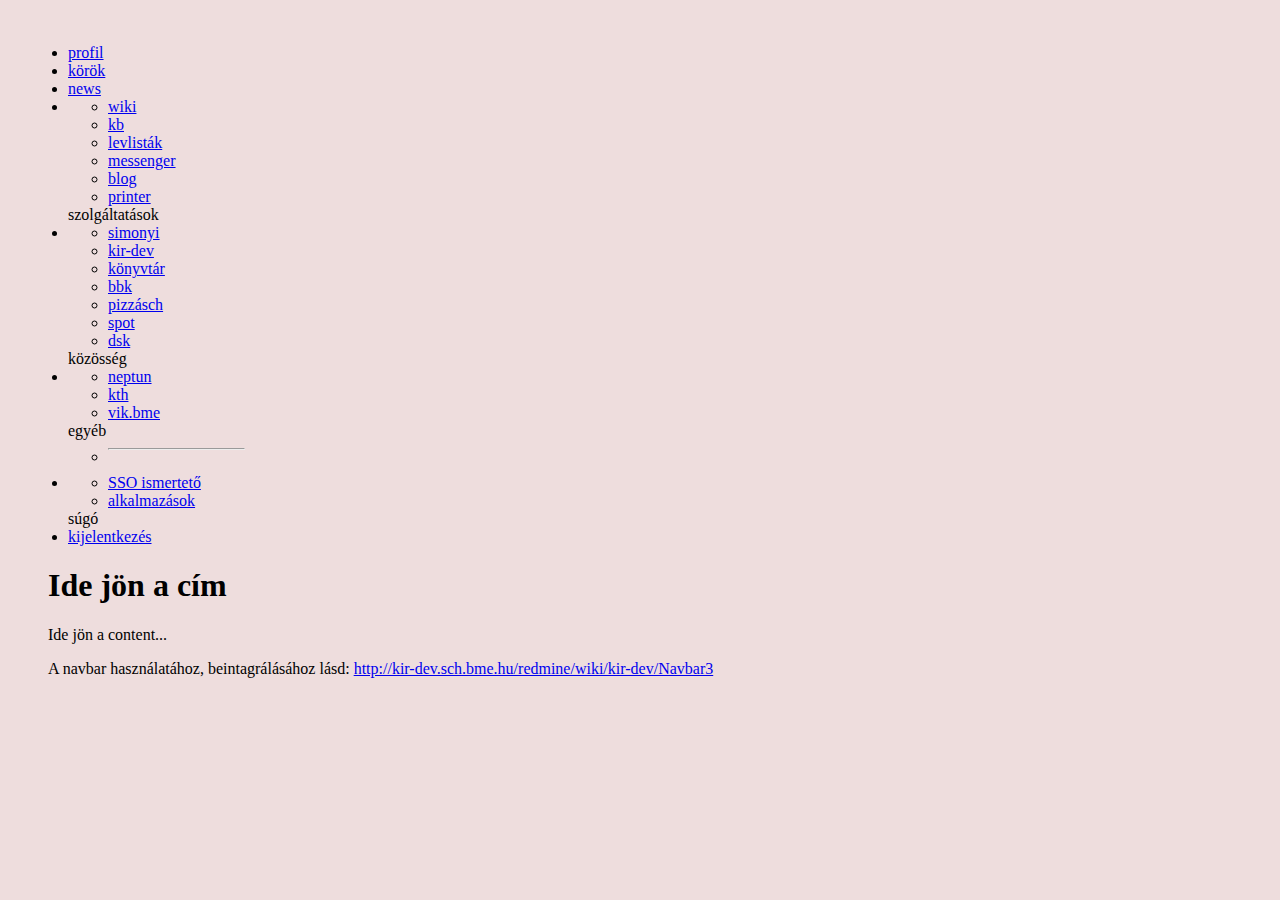
<file: sample.html>
<!DOCTYPE html PUBLIC "-//W3C//DTD XHTML 1.0 Transitional//EN" "http://www.w3.org/TR/xhtml1/DTD/xhtml1-transitional.dtd">
<html>
	<head>
		<meta http-equiv="Content-Type" content="text/html; charset=UTF-8">
		<script type="text/javascript" src="vir-navbar3.js"></script>
	</head>
	<body style="background-color:#eedddd;padding:20px;">
		<div id="navbar"></div>
		<script type="text/javascript">
			var navbarConf = {
				logoutLink: 'http://blog.sch.bme.hu/htsrv/login.php?action=logout', // loginLink, vagy logoutLink kell (vagy mindkettő, és a loggedIn mutatja meg, be van-e lépve)
				theme: 'orange', // téma neve
				width: 850, // szélesség, opcionális
				container: 'navbar' // konténer html elem, opcionális
			};				//
			printNavbar(navbarConf);
		</script>
		
		<div id="page" style="margin:20px;">
			<h1>Ide jön a cím</h1>
			<p>Ide jön a content...</p>
			<p>A navbar használatához, beintagrálásához lásd: <a href="http://kir-dev.sch.bme.hu/redmine/wiki/kir-dev/Navbar3">http://kir-dev.sch.bme.hu/redmine/wiki/kir-dev/Navbar3</a></p>
		</div>
		
	</body>
</html>
</file>
